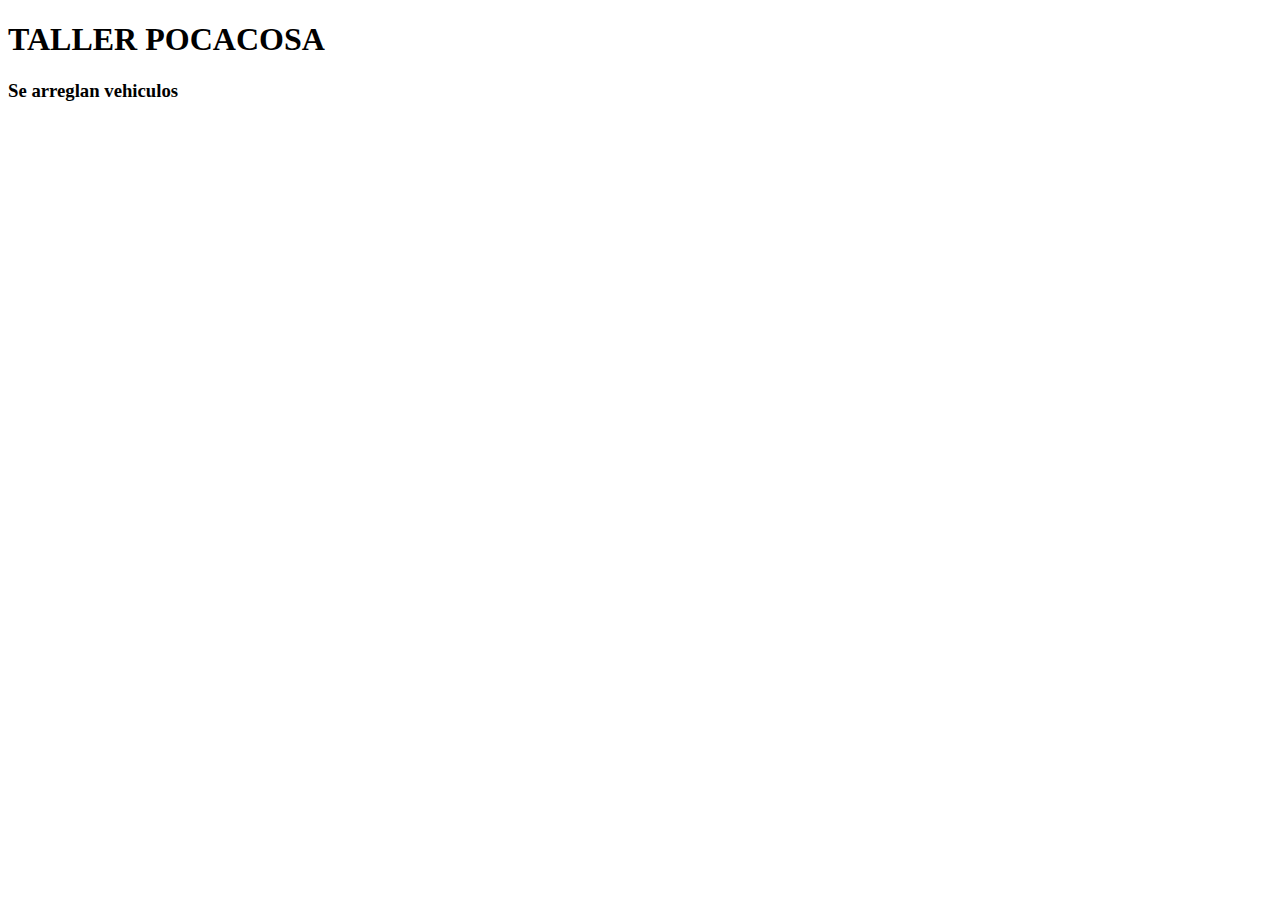
<file: html/index.html>
<!DOCTYPE html>
<html lang="en">
<head>
    <meta charset="UTF-8">
    <meta http-equiv="X-UA-Compatible" content="IE=edge">
    <meta name="viewport" content="width=device-width, initial-scale=1.0">
    <title>Felipe taller</title>
</head>

<body>
    <h1>TALLER POCACOSA</h1>
    <h3>Se arreglan vehiculos</h3>
</body>
</html>
</file>
